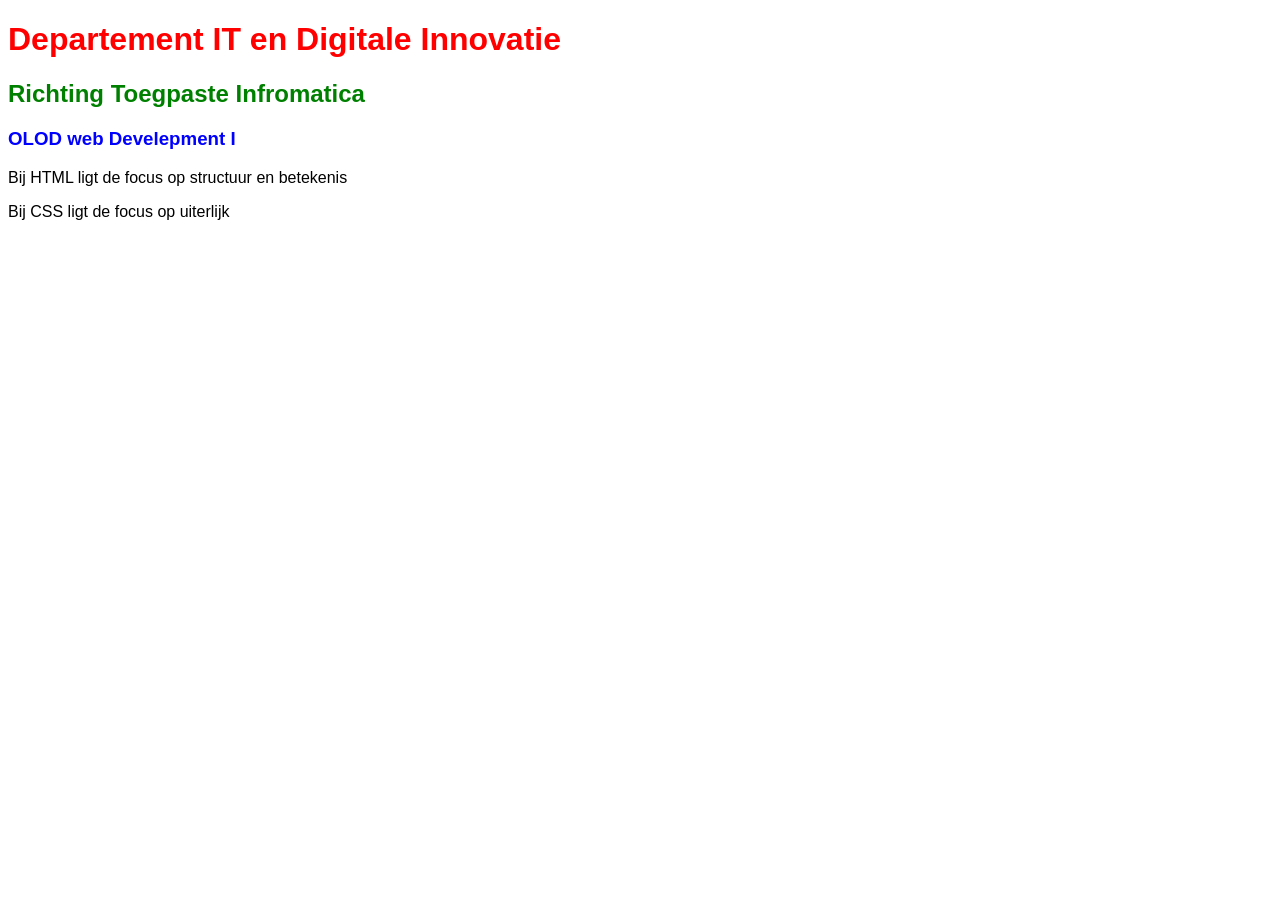
<file: WebDev1/H1/Oefening1/index.html>
<!DOCTYPE html>
<html lang="en">
<head>
    <meta charset="UTF-8">
    <meta name="viewport" content="width=device-width, initial-scale=1.0">
    <link rel="stylesheet" href="Style.css">
    <title>oefening1</title>
</head>
<body>
    <h1>Departement IT en Digitale Innovatie</h1>
    <h2>Richting Toegpaste Infromatica</h2>
    <h3>OLOD web  Develepment I</h3>
    <p>Bij HTML ligt de focus op structuur en betekenis</p>
    <p>Bij CSS ligt de focus op uiterlijk</p>
</body>
</html>
</file>
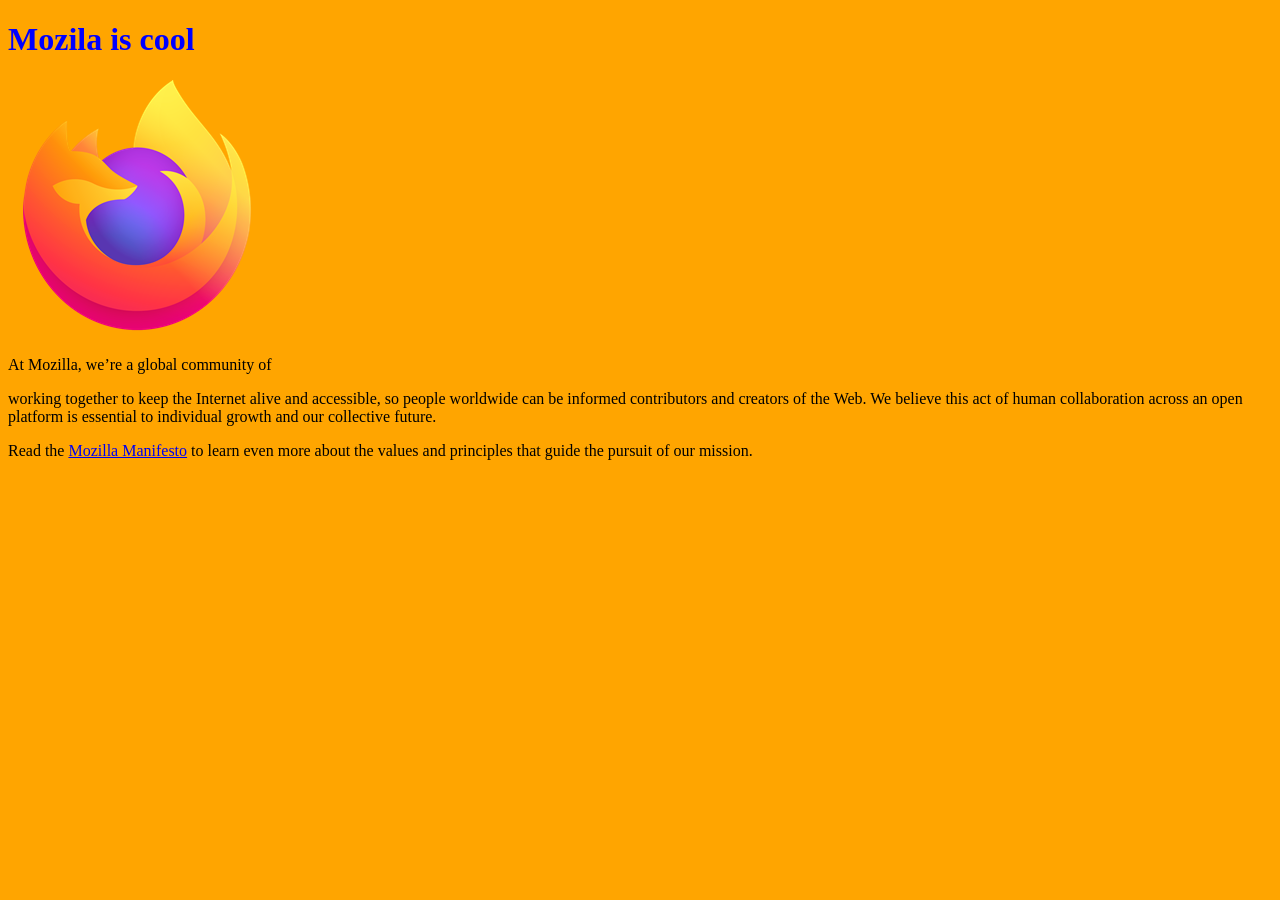
<file: WebDev1/H1/Oefening2/index.html>
<!DOCTYPE html>
<html lang="en">

<head>
    <meta charset="UTF-8">
    <meta name="viewport" content="width=device-width, initial-scale=1.0">
    <link rel="stylesheet" href="Style.css">
    <title>Oefening 2</title>
</head>

<body>
    <h1>Mozila is cool</h1>
    <img src="Images/Fox.png" alt="Firefox logo">
    <p>At Mozilla, we’re a global community of</p>
    <p>working together to keep the Internet alive and accessible, so people worldwide can be informed contributors and
        creators of the Web. We believe this act of human collaboration across an open platform is essential to
        individual growth and our collective future.</p>
    <p>Read the <a href="https://www.mozilla.org/en-US/about/manifesto/">Mozilla Manifesto</a> to learn even more about the values and principles that guide the pursuit of our
        mission.</p>
</body>

</html>
</file>
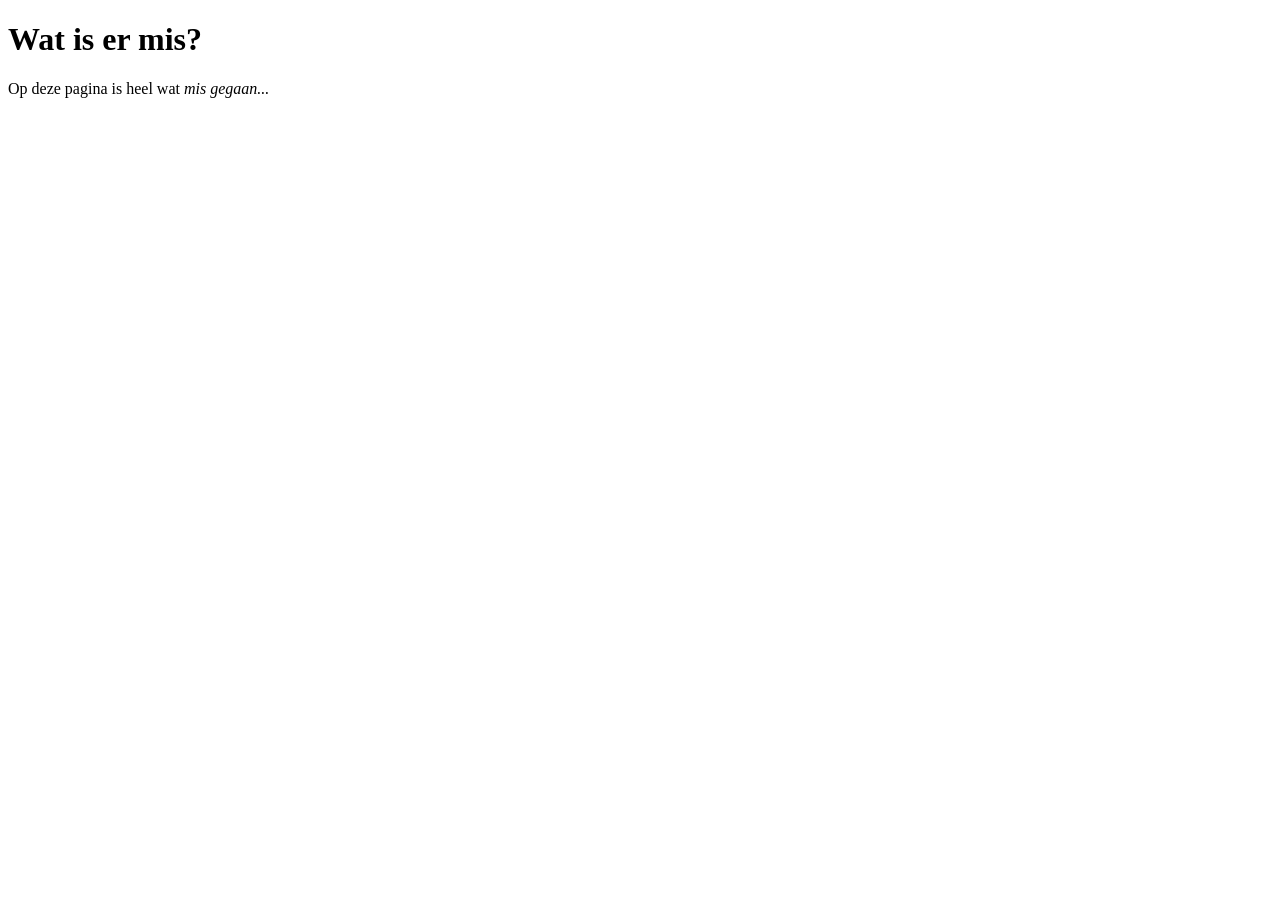
<file: WebDev1/H2/Oefening1/Index.html>
<!DOCTYPE html>
<html lang="nl">

<head>
    <meta charset="UTF-8">
    <title>Fixed oefening1</title>
</head>

<body>
    <h1>Wat is er mis?</h1>
    <p>Op deze pagina is heel wat <em>mis gegaan...</em></p>

</html>
</file>
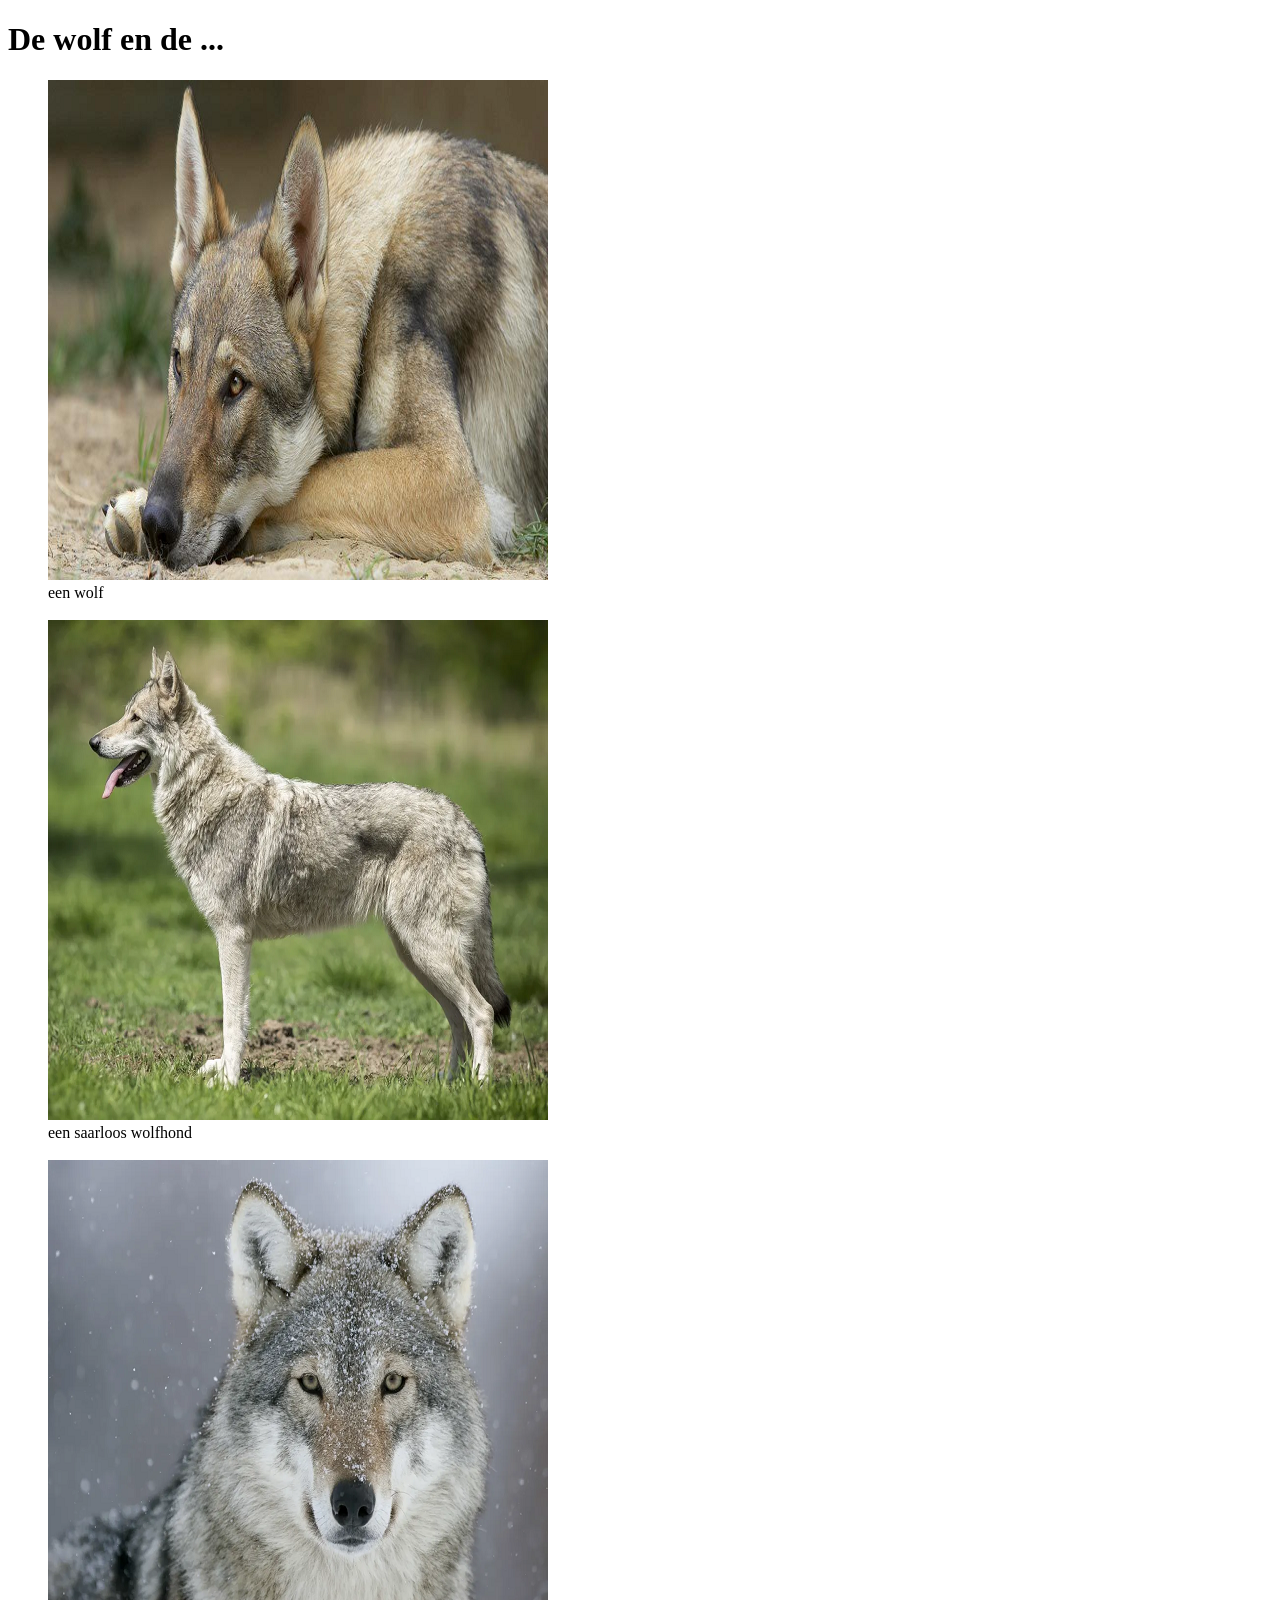
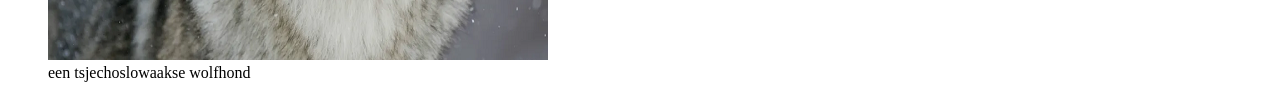
<file: WebDev1/H2/Oefening4/index.html>
<!DOCTYPE html>
<html lang="en">

<head>
    <meta charset="UTF-8">
    <meta name="viewport" content="width=device-width, initial-scale=1.0">
    <title>Oefening4</title>
</head>

<body>
    <dl>
        <dt>
            <h1>De wolf en de ...</h1>
        </dt>
        <dd><img src="Images/dog1.png" alt="wolf"></dd>
        <dd>een wolf</dd>
        <br>
        <dd><img src="Images/dog2.png" alt="saarloos wolfhond "></dd>
        <dd>een saarloos wolfhond </dd>
        <br>
        <dd><img src="Images/dog3.png" alt=""></dd>
        <dd>een tsjechoslowaakse wolfhond</dd>
    </dl>


</body>

</html>
</file>
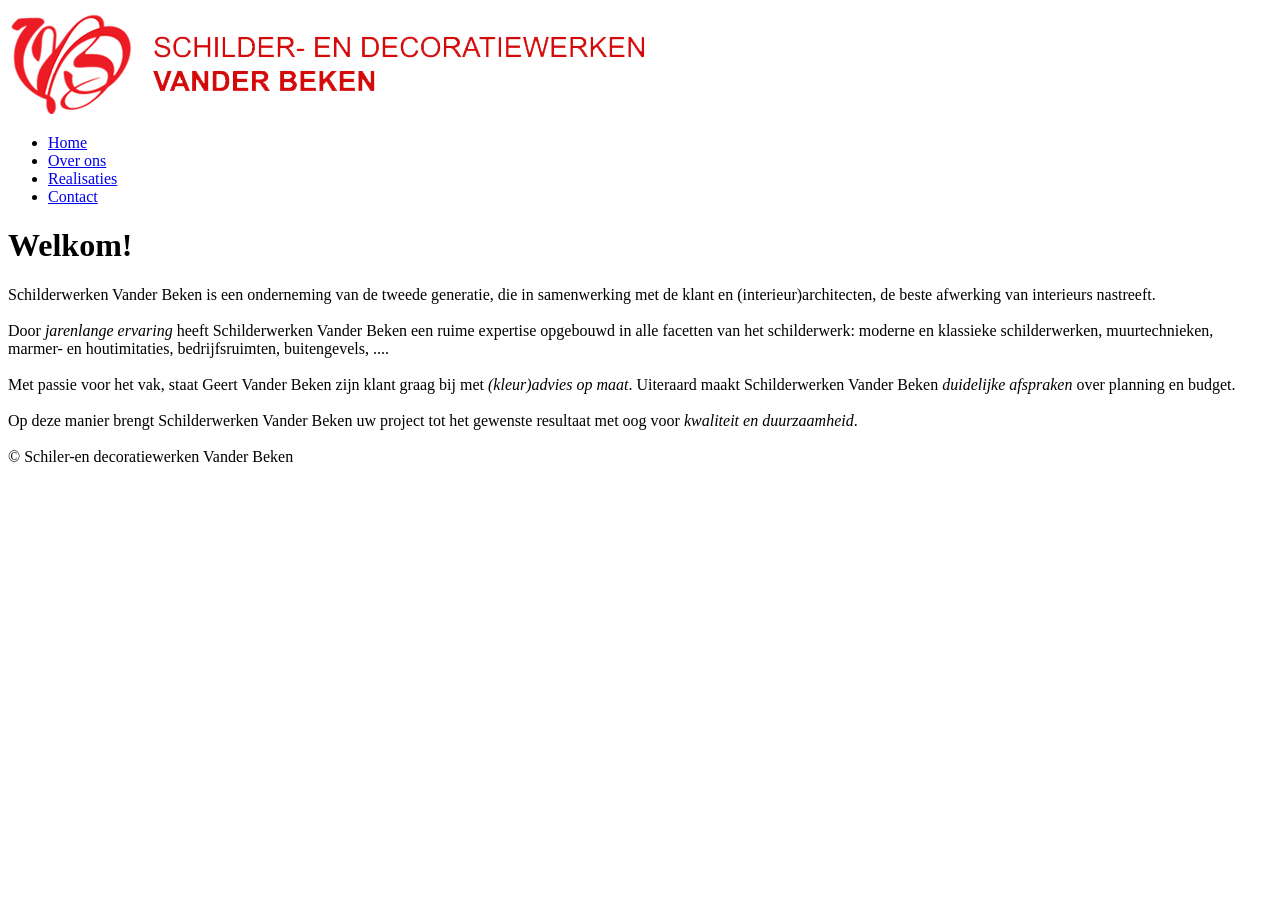
<file: WebDev1/H2/Oefening5/index.html>
<!DOCTYPE html>
<html lang="nl">

<head>
    <meta charset="UTF-8">
    <meta name="viewport" content="width=device-width, initial-scale=1.0">
    <title>Home</title>
</head>

<body>
    <img src="Images\schilderwerkenvanderbeken_logo.png" alt="">
    <ul>
        <li><a href="./index.html">Home</a></li>
        <li><a href="./over_ons.html">Over ons</a></li>
        <li><a href="./realisaties.html">Realisaties</a></li>
        <li><a href="./contacts.html">Contact</a></li>
    </ul>
    <h1>Welkom!</h1>
    <p>Schilderwerken Vander Beken is een onderneming van de tweede generatie, die in samenwerking met de klant en
        (interieur)architecten, de beste afwerking van interieurs nastreeft. <br>
        <br>

        Door <em>jarenlange ervaring</em> heeft Schilderwerken Vander Beken een ruime expertise opgebouwd in alle facetten van
        het schilderwerk: moderne en klassieke schilderwerken, muurtechnieken, marmer- en houtimitaties,
        bedrijfsruimten, buitengevels, .... <br><br>

        Met passie voor het vak, staat Geert Vander Beken zijn klant graag bij met <em>(kleur)advies op maat</em>. Uiteraard
        maakt Schilderwerken Vander Beken <em>duidelijke afspraken</em> over planning en budget. <br><br>

        Op deze manier brengt Schilderwerken Vander Beken uw project tot het gewenste resultaat met oog voor <em>kwaliteit
        en duurzaamheid</em>. <br><br>
        &copy; Schiler-en decoratiewerken Vander Beken
    </p>
</body>

</html>
</file>
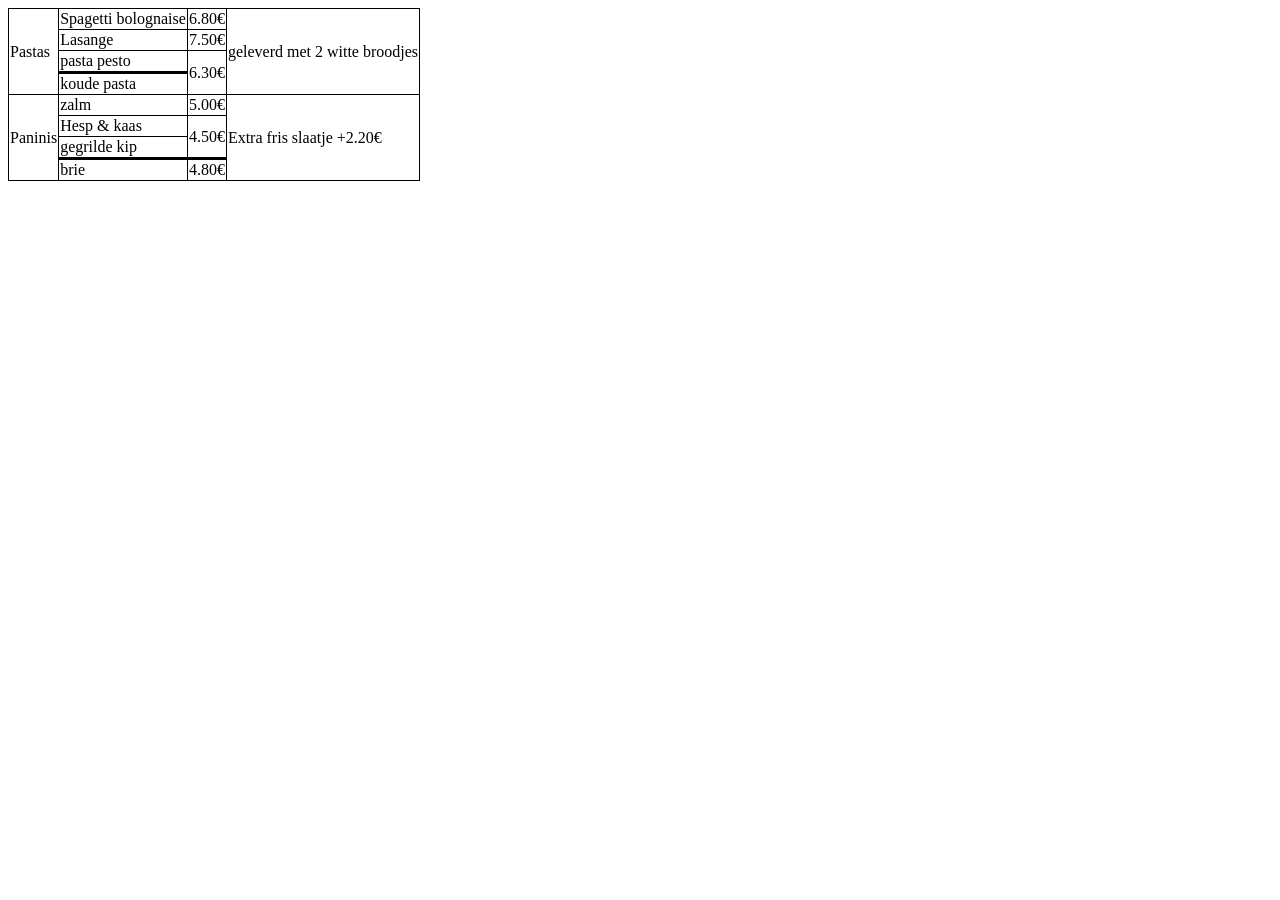
<file: WebDev1/H3/Oefening1/index.html>
<!DOCTYPE html>
<html lang="nl">

<head>
    <meta charset="UTF-8">
    <meta name="viewport" content="width=device-width, initial-scale=1.0">
    <link rel="stylesheet" href="Style.css">
    <title>oefening1</title>
</head>

<body>

    <table>
        <tr>
            <td rowspan="4">
                Pastas
            </td>
            <td>Spagetti bolognaise</td>
            <td>6.80&euro;</td>
            <td rowspan="4">geleverd met 2 witte broodjes</td>

        </tr>
        <tr>
            <td>Lasange</td>
            <td>7.50&euro;</td>
        </tr>
        <tr>
            <td class=" extra-thick">pasta pesto</td>
            <td rowspan="2">6.30&euro;</td>
        </tr>
        <tr>
            <td>koude pasta</td>
        </tr>
        <tr>
            <td rowspan="4">
                Paninis
            </td>
            <td>zalm</td>
            <td>5.00&euro;</td>
            <td rowspan="4">Extra fris slaatje +2.20&euro;</td>
        </tr>
        <tr>
            <td>Hesp & kaas</td>
            <td rowspan="2" class="extra-thick">4.50&euro;</td>
        </tr>
        <tr>
            <td class="extra-thick">gegrilde kip</td>
        </tr>
        <tr>
            <td>brie</td>
            <td>4.80&euro;</td>
        </tr>
    </table>

</body>

</html>
</file>
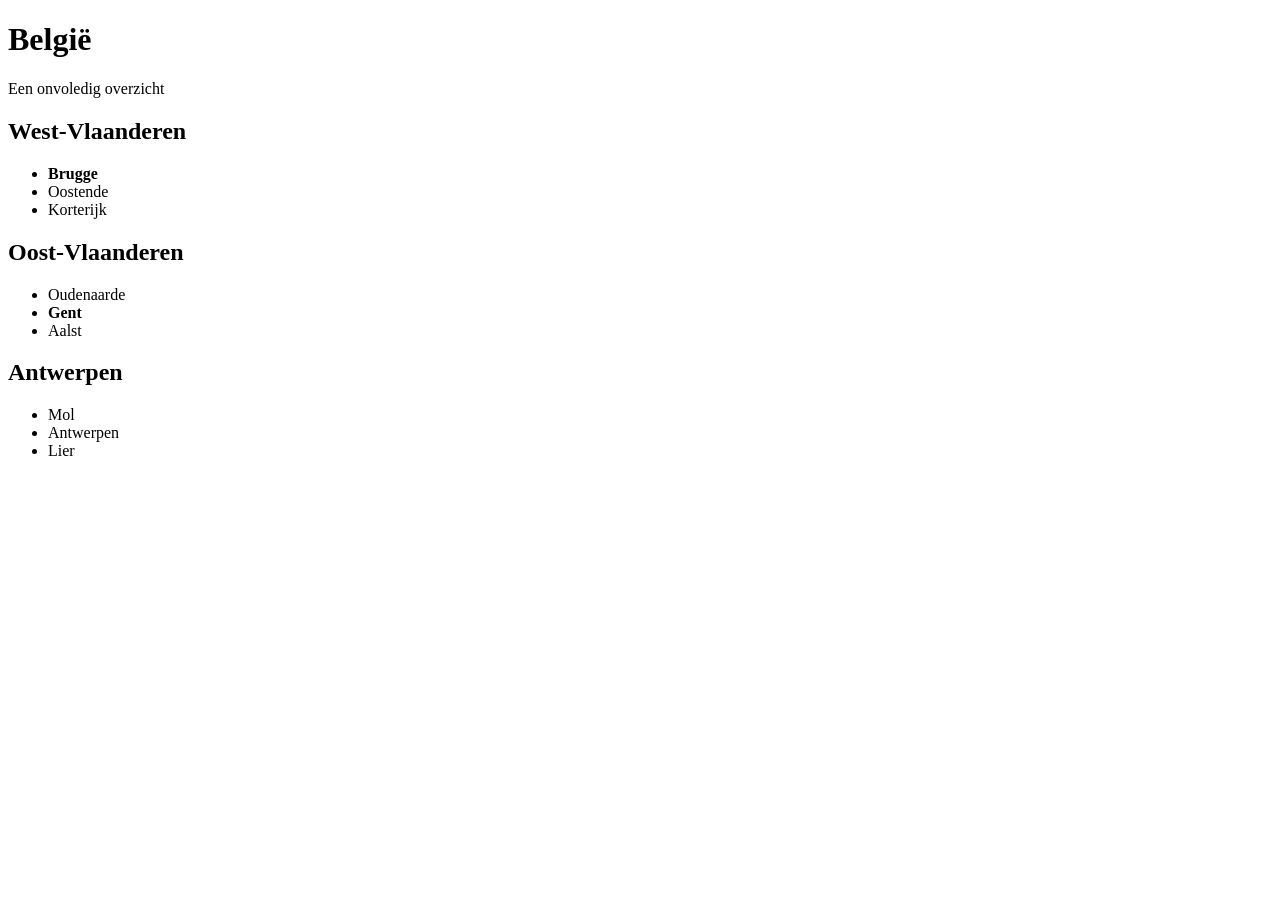
<file: WebDev1/H2/Oefening2/opdracht1/Index.html>
<!DOCTYPE html>
<html lang="nl">

<head>
    <meta charset="UTF-8">
    <meta name="viewport" content="width=device-width, initial-scale=1.0">
    <link rel="stylesheet" href="Style.css">
    <title>Oefening2</title>
</head>

<body>
    <h1>België</h1>
    <p>Een onvoledig overzicht</p>
    <h2>West-Vlaanderen</h2>
    <ul>
        <li class="Bold">Brugge</li>
        <li>Oostende</li>
        <li>Korterijk</li>
    </ul>
    <h2>Oost-Vlaanderen</h2>
    <ul>
        <li>Oudenaarde</li>
        <li class="Bold">Gent</li>
        <li>Aalst</li>
    </ul>
    <h2>Antwerpen</h2>
    <ul>
        <li>Mol</li>
        <li>Antwerpen</li>
        <li>Lier</li>
    </ul>
</body>

</html>
</file>
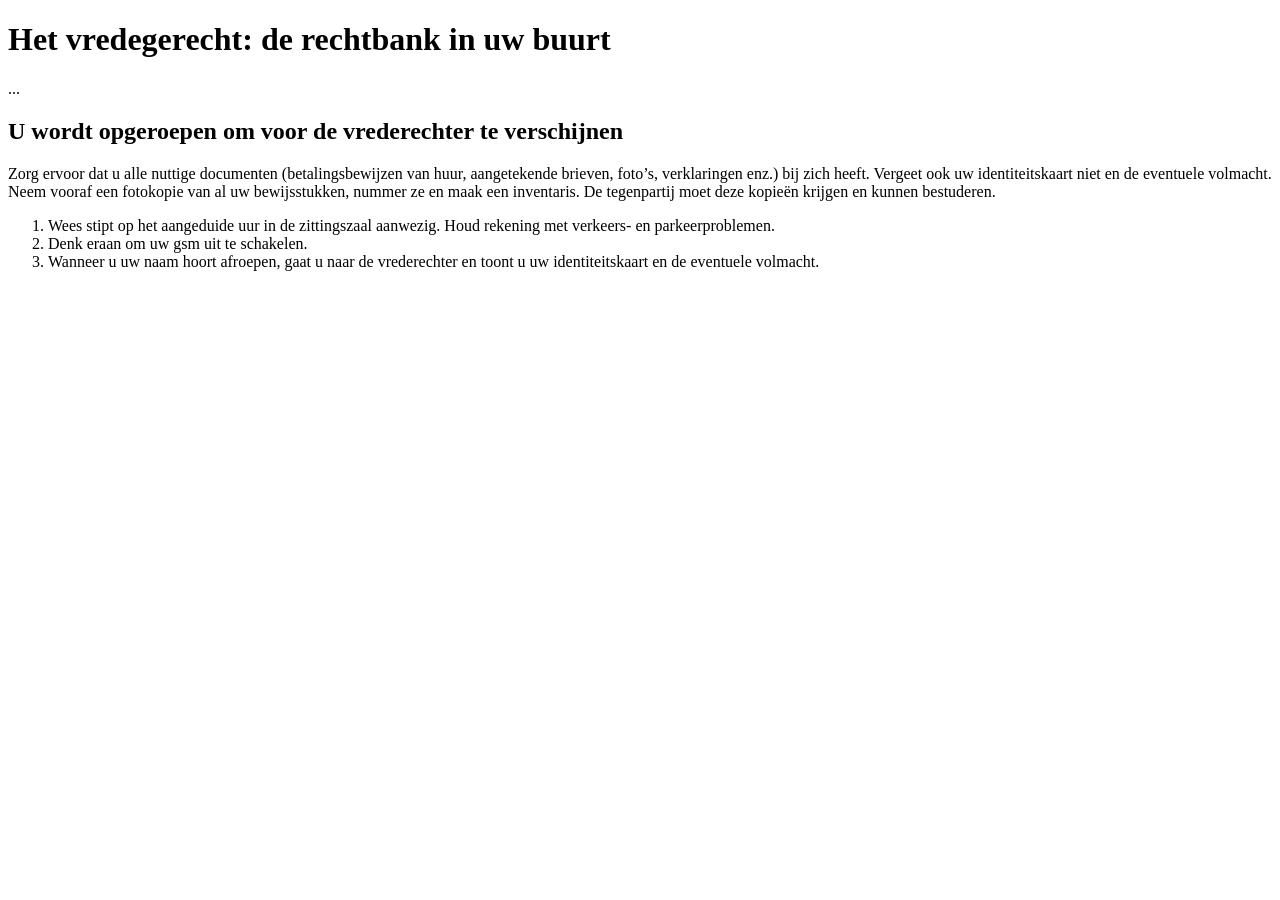
<file: WebDev1/H2/Oefening2/opdracht2/index.html>
<!DOCTYPE html>
<html lang="nl">

<head>
    <meta charset="UTF-8" />
    <title>Opdracht02</title>
</head>

<body>
    <h1>Het vredegerecht: de rechtbank in uw buurt</h1>
    <p>...</p>
    <h2>U wordt opgeroepen om voor de vrederechter te verschijnen</h2>
    <p>
        Zorg ervoor dat u alle nuttige documenten (betalingsbewijzen van huur,
        aangetekende brieven, foto’s, verklaringen enz.) bij zich heeft. Vergeet
        ook uw identiteitskaart niet en de eventuele volmacht. Neem vooraf een
        fotokopie van al uw bewijsstukken, nummer ze en maak een inventaris. De
        tegenpartij moet deze kopieën krijgen en kunnen bestuderen.
    </p>
    <!-- Maak van onderstaande lijst een HTML-lijst. Kies een gepast lijsttype-->

    <ol>
        <li>
            Wees stipt op het aangeduide uur in de zittingszaal aanwezig. Houd rekening met verkeers- en
            parkeerproblemen.
        </li>
        <li>Denk eraan om uw gsm uit te schakelen.</li>
        <li>
            Wanneer u uw naam hoort afroepen, gaat u naar de vrederechter en toont u uw identiteitskaart en de eventuele
            volmacht.
        </li>
    </ol>

</body>

</html>
</file>
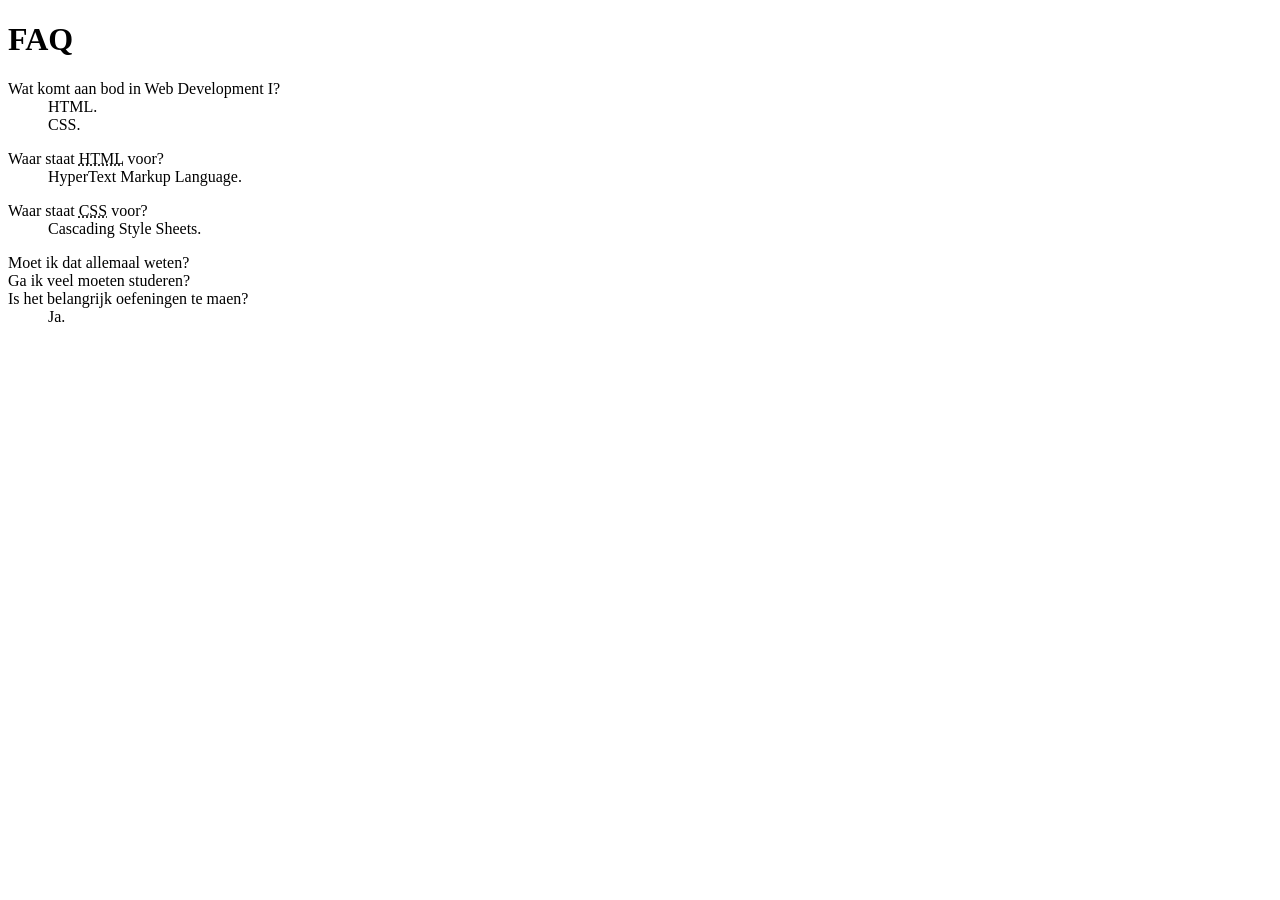
<file: WebDev1/H2/Oefening2/opdracht3/index.html>
<!DOCTYPE html>
<html lang="nl">

<head>
    <meta charset="UTF-8">
    <title>Opdracht03</title>
</head>

<body>
    <h1>FAQ</h1>
    <dl>
        <dt>Wat komt aan bod in Web Development I?</dt>
        <dd>HTML.</dd>
        <dd>CSS.</dd>
    </dl>
    <dl>
        <dt>Waar staat <abbr title="HyperText Markup Language">HTML</abbr> voor?</dt>
        <dd>HyperText Markup Language.</dd>
    </dl>
    <dl>
        <dt>Waar staat <abbr title="Cascading Style Sheet">CSS</abbr> voor?</dt>
        <dd>Cascading Style Sheets.</dd>
    </dl>
    <dl>
        <dt>Moet ik dat allemaal weten?</dt>
        <dt>Ga ik veel moeten studeren?</dt>
        <dt>Is het belangrijk oefeningen te maen?</dt>
        <dd>Ja.</dd>
    </dl>
</body>

</html>
</file>
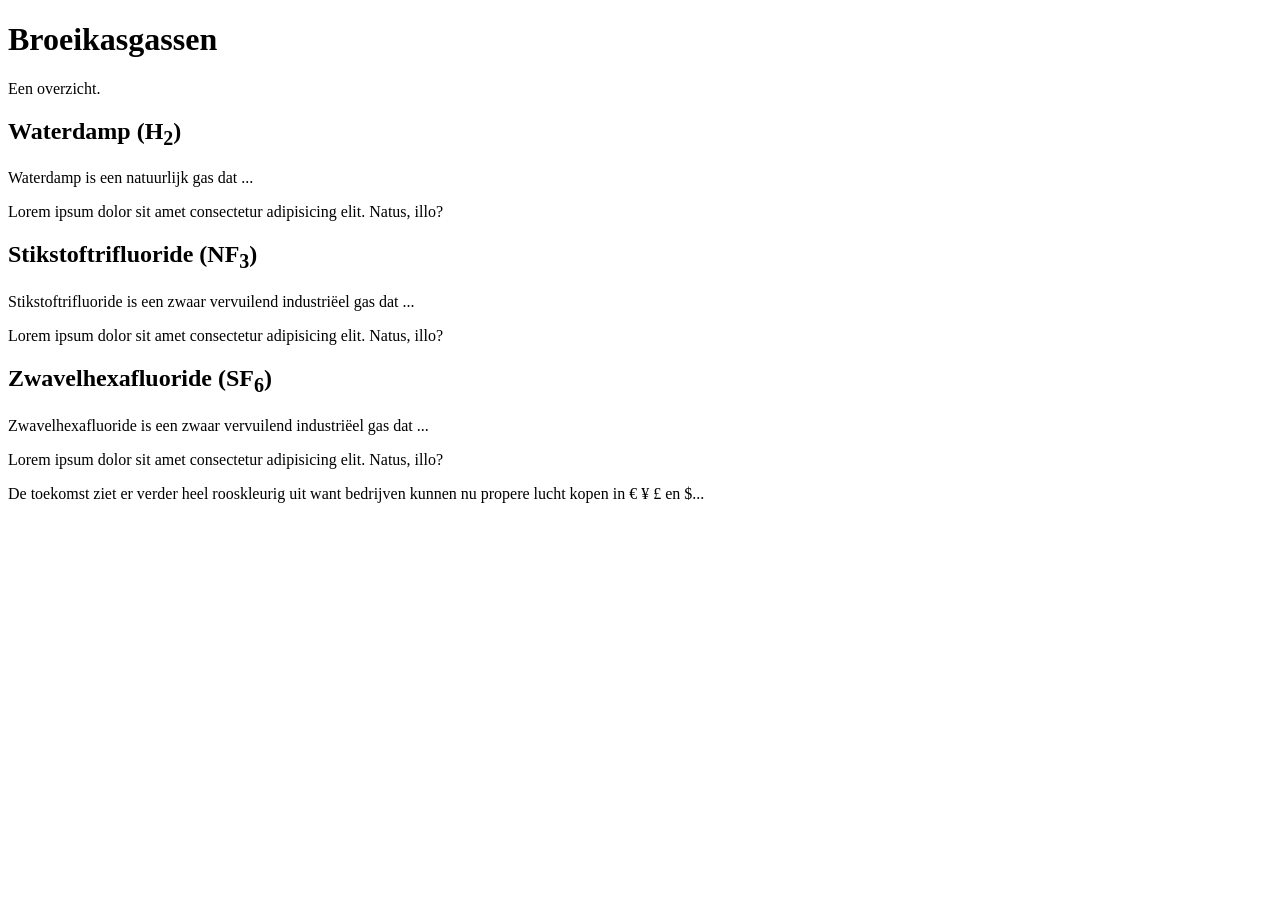
<file: WebDev1/H2/Oefening2/opdracht4/index.html>
<!DOCTYPE html>
<html lang="nl">
  <head>
    <meta charset="UTF-8" />
    <meta name="viewport" content="width=device-width, initial-scale=1.0" />
    <title>Opdracht 04</title>
  </head>

  <body>
    <h1>Broeikasgassen</h1>
    <p>Een overzicht.</p>
    <h2>Waterdamp (H<sub>2</sub>)</h2>
    <p>Waterdamp is een natuurlijk gas dat ...</p>
    <p>Lorem ipsum dolor sit amet consectetur adipisicing elit. Natus, illo?</p>
    <h2>Stikstoftrifluoride (NF<sub>3</sub>)</h2>
    <p>Stikstoftrifluoride is een zwaar vervuilend industriëel gas dat ...</p>
    <p>Lorem ipsum dolor sit amet consectetur adipisicing elit. Natus, illo?</p>
    <h2>Zwavelhexafluoride (SF<sub>6</sub>)</h2>
    <p>Zwavelhexafluoride is een zwaar vervuilend industriëel gas dat ...</p>
    <p>Lorem ipsum dolor sit amet consectetur adipisicing elit. Natus, illo?</p>
    <p>
      De toekomst ziet er verder heel rooskleurig uit want bedrijven kunnen nu
      propere lucht kopen in &euro; &yen; &pound; en &dollar;...
    </p>
  </body>
</html>
</file>
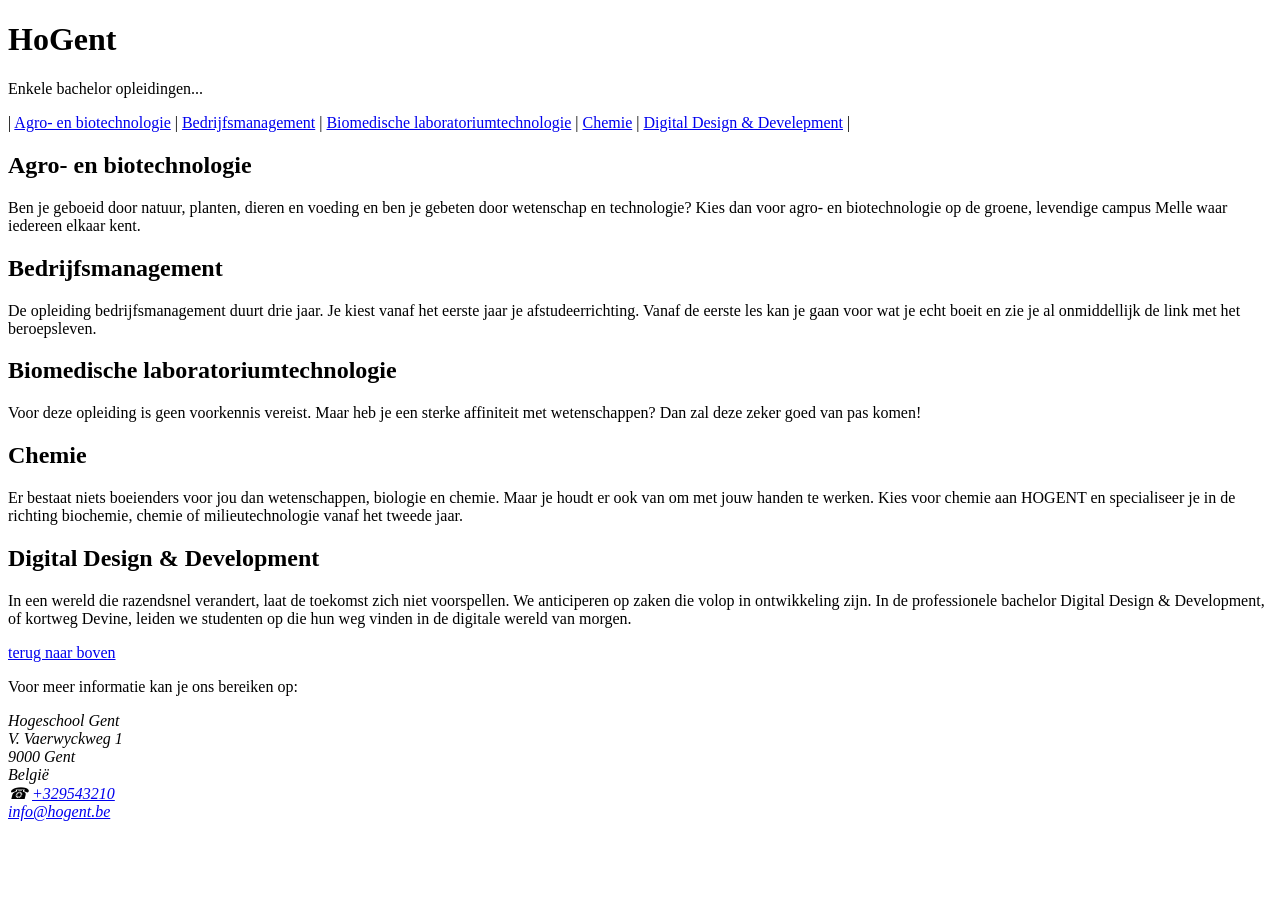
<file: WebDev1/H2/Oefening2/opdracht5/index.html>
<!DOCTYPE html>
<html lang="nl">

<head>
    <meta charset="UTF-8" />
    <title>Opdracht05</title>
</head>

<body>
    <header id="Header">
        <h1>HoGent</h1>
        <p>Enkele bachelor opleidingen...</p>
        <nav>
            | <a href="#Agro-Bio">Agro- en biotechnologie</a> |
            <a href="#Bed-Man">Bedrijfsmanagement</a> |
            <a href="#BioMed-LabTech">Biomedische laboratoriumtechnologie</a> |
            <a href="#Chem">Chemie</a> |
            <a href="#DigiDes-Dev">Digital Design & Develepment</a> |
        </nav>
    </header>
    <main>
        <article id="Agro-Bio">
            <h2>Agro- en biotechnologie</h2>
            <p>
                Ben je geboeid door natuur, planten, dieren en voeding en ben je
                gebeten door wetenschap en technologie? Kies dan voor agro- en
                biotechnologie op de groene, levendige campus Melle waar iedereen
                elkaar kent.
            </p>
        </article>
        <article id="Bed-Man">
            <h2>Bedrijfsmanagement</h2>
            <p>
                De opleiding bedrijfsmanagement duurt drie jaar. Je kiest vanaf het
                eerste jaar je afstudeerrichting. Vanaf de eerste les kan je gaan voor
                wat je echt boeit en zie je al onmiddellijk de link met het
                beroepsleven.
            </p>
        </article>
        <article id="BioMed-LabTech">
            <h2>Biomedische laboratoriumtechnologie</h2>
            <p>
                Voor deze opleiding is geen voorkennis vereist. Maar heb je een sterke
                affiniteit met wetenschappen? Dan zal deze zeker goed van pas komen!
            </p>
        </article>
        <article id="Chem">
            <h2>Chemie</h2>
            <p>
                Er bestaat niets boeienders voor jou dan wetenschappen, biologie en
                chemie. Maar je houdt er ook van om met jouw handen te werken. Kies
                voor chemie aan HOGENT en specialiseer je in de richting biochemie,
                chemie of milieutechnologie vanaf het tweede jaar.
            </p>
        </article>
        <article id="DigiDes-Dev">
            <h2>Digital Design & Development</h2>
            <p>
                In een wereld die razendsnel verandert, laat de toekomst zich niet
                voorspellen. We anticiperen op zaken die volop in ontwikkeling zijn.
                In de professionele bachelor Digital Design & Development, of kortweg
                Devine, leiden we studenten op die hun weg vinden in de digitale
                wereld van morgen.
            </p>
        </article>
    </main>
    <a href="#Header">terug naar boven</a>
    <footer>
        <p>Voor meer informatie kan je ons bereiken op:</p>
        <address>
            Hogeschool Gent<br />
            V. Vaerwyckweg 1<br />
            9000 Gent<br />
            België<br />
            &phone; <a href="tel:+329543210">+329543210</a><br/>
            <a href="mailto:info@hogent.be">info@hogent.be</a>
        </address>
    </footer>
</body>

</html>
</file>
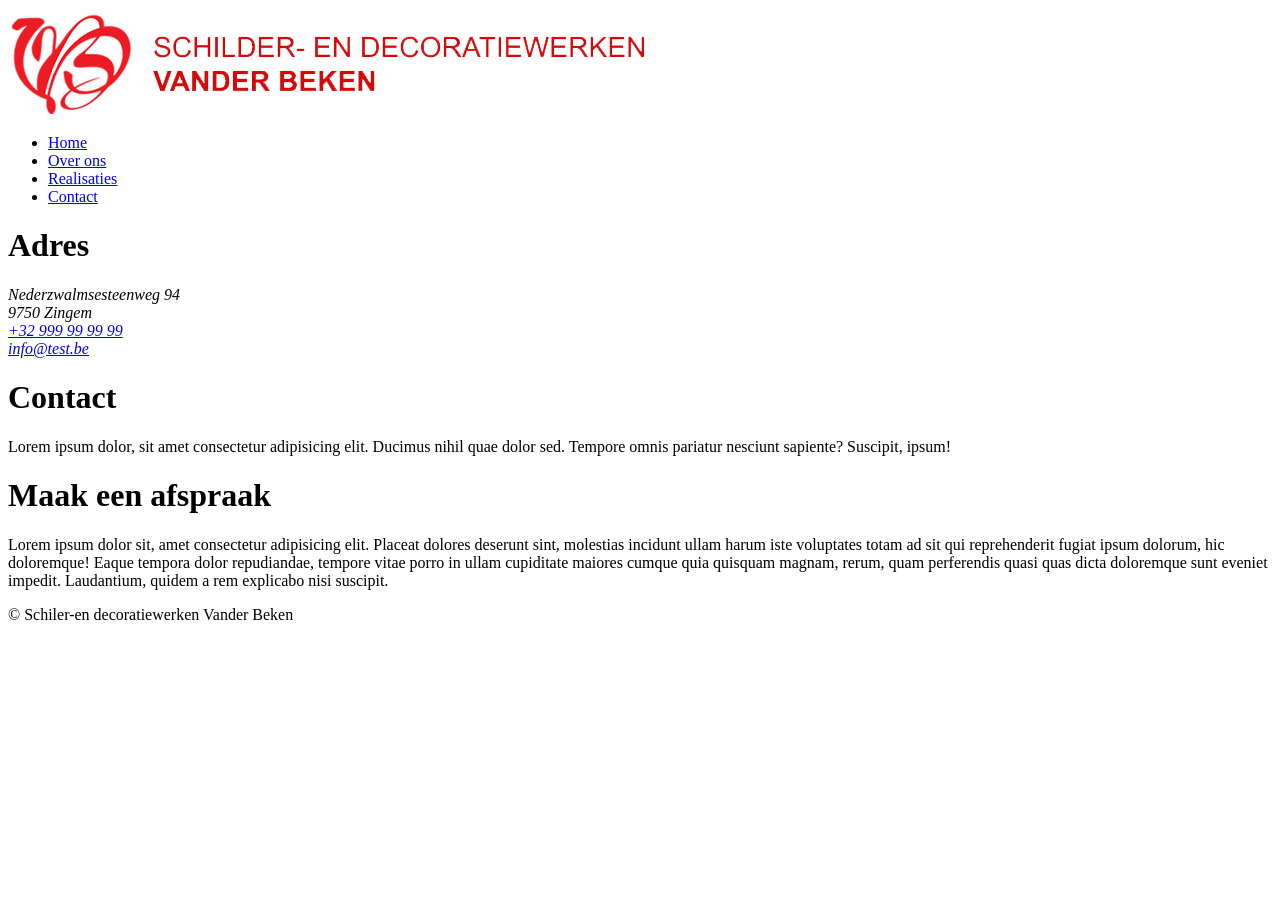
<file: WebDev1/H2/Oefening5/contacts.html>
<!DOCTYPE html>
<html lang="nl">
<head>
    <meta charset="UTF-8">
    <meta name="viewport" content="width=device-width, initial-scale=1.0">
    <title>contact</title>
</head>
<body>
    <img src="Images\schilderwerkenvanderbeken_logo.png" alt="">
    <ul>
        <li><a href="./index.html">Home</a></li>
        <li><a href="./over_ons.html">Over ons</a></li>
        <li><a href="./realisaties.html">Realisaties</a></li>
        <li><a href="./contacts.html">Contact</a></li>
    </ul>
    <h1>Adres</h1>
    <address>
        Nederzwalmsesteenweg 94 <br>
        9750 Zingem <br>
        <a href="tel:+32999999999">+32 999 99 99 99</a><br>
        <a href="mailto:info@test.be">info@test.be</a>
    </address>
    <h1>Contact</h1>
    <p>Lorem ipsum dolor, sit amet consectetur adipisicing elit. Ducimus nihil quae dolor sed. Tempore omnis pariatur nesciunt sapiente? Suscipit, ipsum!</p>
    <h1>Maak een afspraak</h1>
    <p>Lorem ipsum dolor sit, amet consectetur adipisicing elit. Placeat dolores deserunt sint, molestias incidunt ullam harum iste voluptates totam ad sit qui reprehenderit fugiat ipsum dolorum, hic doloremque! Eaque tempora dolor repudiandae, tempore vitae porro in ullam cupiditate maiores cumque quia quisquam magnam, rerum, quam perferendis quasi quas dicta doloremque sunt eveniet impedit. Laudantium, quidem a rem explicabo nisi suscipit.</p>
    <p>&copy; Schiler-en decoratiewerken Vander Beken</p>
</body>
</html>
</file>
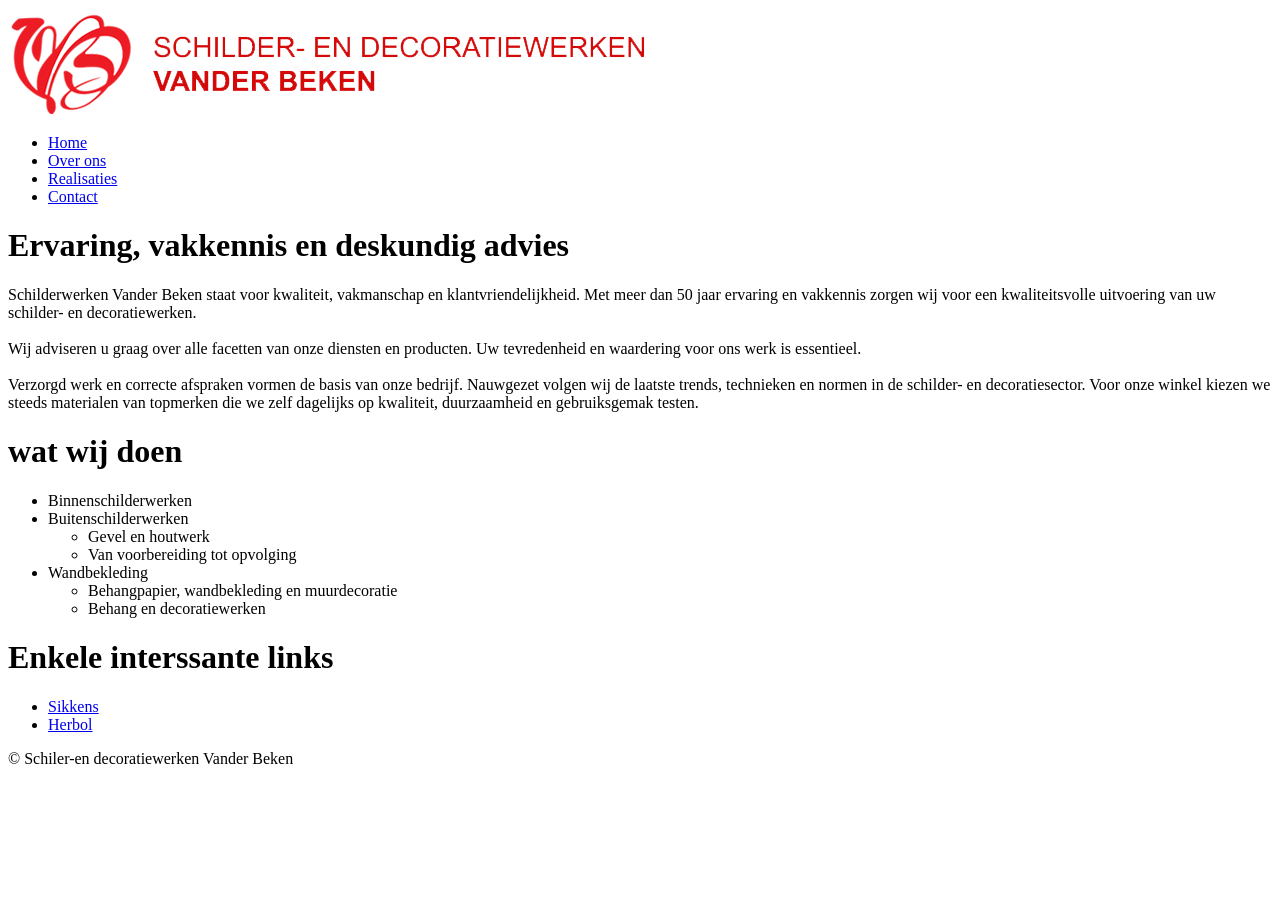
<file: WebDev1/H2/Oefening5/over_ons.html>
<!DOCTYPE html>
<html lang="nl">

<head>
    <meta charset="UTF-8">
    <meta name="viewport" content="width=device-width, initial-scale=1.0">
    <title>Over ons</title>
</head>

<body>
    <img src="Images\schilderwerkenvanderbeken_logo.png" alt="">
    <ul>
        <li><a href="./index.html">Home</a></li>
        <li><a href="./over_ons.html">Over ons</a></li>
        <li><a href="./realisaties.html">Realisaties</a></li>
        <li><a href="./contacts.html">Contact</a></li>
    </ul>
    <h1>Ervaring, vakkennis en deskundig advies</h1>
    <p>Schilderwerken Vander Beken staat voor kwaliteit, vakmanschap en klantvriendelijkheid. Met meer dan 50 jaar
        ervaring en vakkennis zorgen wij voor een kwaliteitsvolle uitvoering van uw schilder- en decoratiewerken.
        <br><br>
        Wij adviseren u graag over alle facetten van onze diensten en producten. Uw tevredenheid en waardering voor ons
        werk is essentieel.
        <br><br>
        Verzorgd werk en correcte afspraken vormen de basis van onze bedrijf. Nauwgezet volgen wij de laatste trends,
        technieken en normen in de schilder- en decoratiesector. Voor onze winkel kiezen we steeds materialen van
        topmerken die we zelf dagelijks op kwaliteit, duurzaamheid en gebruiksgemak testen.
    </p>
    <h1>wat wij doen</h1>
    <ul>
        <li>Binnenschilderwerken</li>
        <li>Buitenschilderwerken</li>
        <ul>
            <li>Gevel en houtwerk</li>
            <li>Van voorbereiding tot opvolging</li>
        </ul>
        <li>Wandbekleding</li>
        <ul>
            <li>Behangpapier, wandbekleding en muurdecoratie</li>
            <li>Behang en decoratiewerken</li>
        </ul>
    </ul>
    <h1>Enkele interssante links</h1>
    <ul>
        <li><a href="https://www.sikkens.be/nl">Sikkens</a></li>
        <li><a href="https://www.herbol.be/nl/">Herbol</a></li>
    </ul>
    <p>&copy; Schiler-en decoratiewerken Vander Beken</p>
</body>

</html>
</file>
<file: WebDev1/H1/Oefening1/Style.css>
body{
    font-family: sans-serif;
}
h1{
    color: red; 
}
h2{
    color: green;
}
h3{
    color: blue;
}
</file>
<file: WebDev1/H1/Oefening2/Style.css>
body{
    background-color: orange;
}
h1{
    color: blue;
}
</file>
<file: WebDev1/H3/Oefening1/Style.css>
table {
    border-collapse: collapse;
}

table,
th,
td {
    border: 1px solid black;
}

.extra-thick {
    border-bottom: 3px solid black;
}
</file>
<file: WebDev1/H2/Oefening2/opdracht1/Style.css>
.Bold{
    font-weight: bold;
}
</file>
